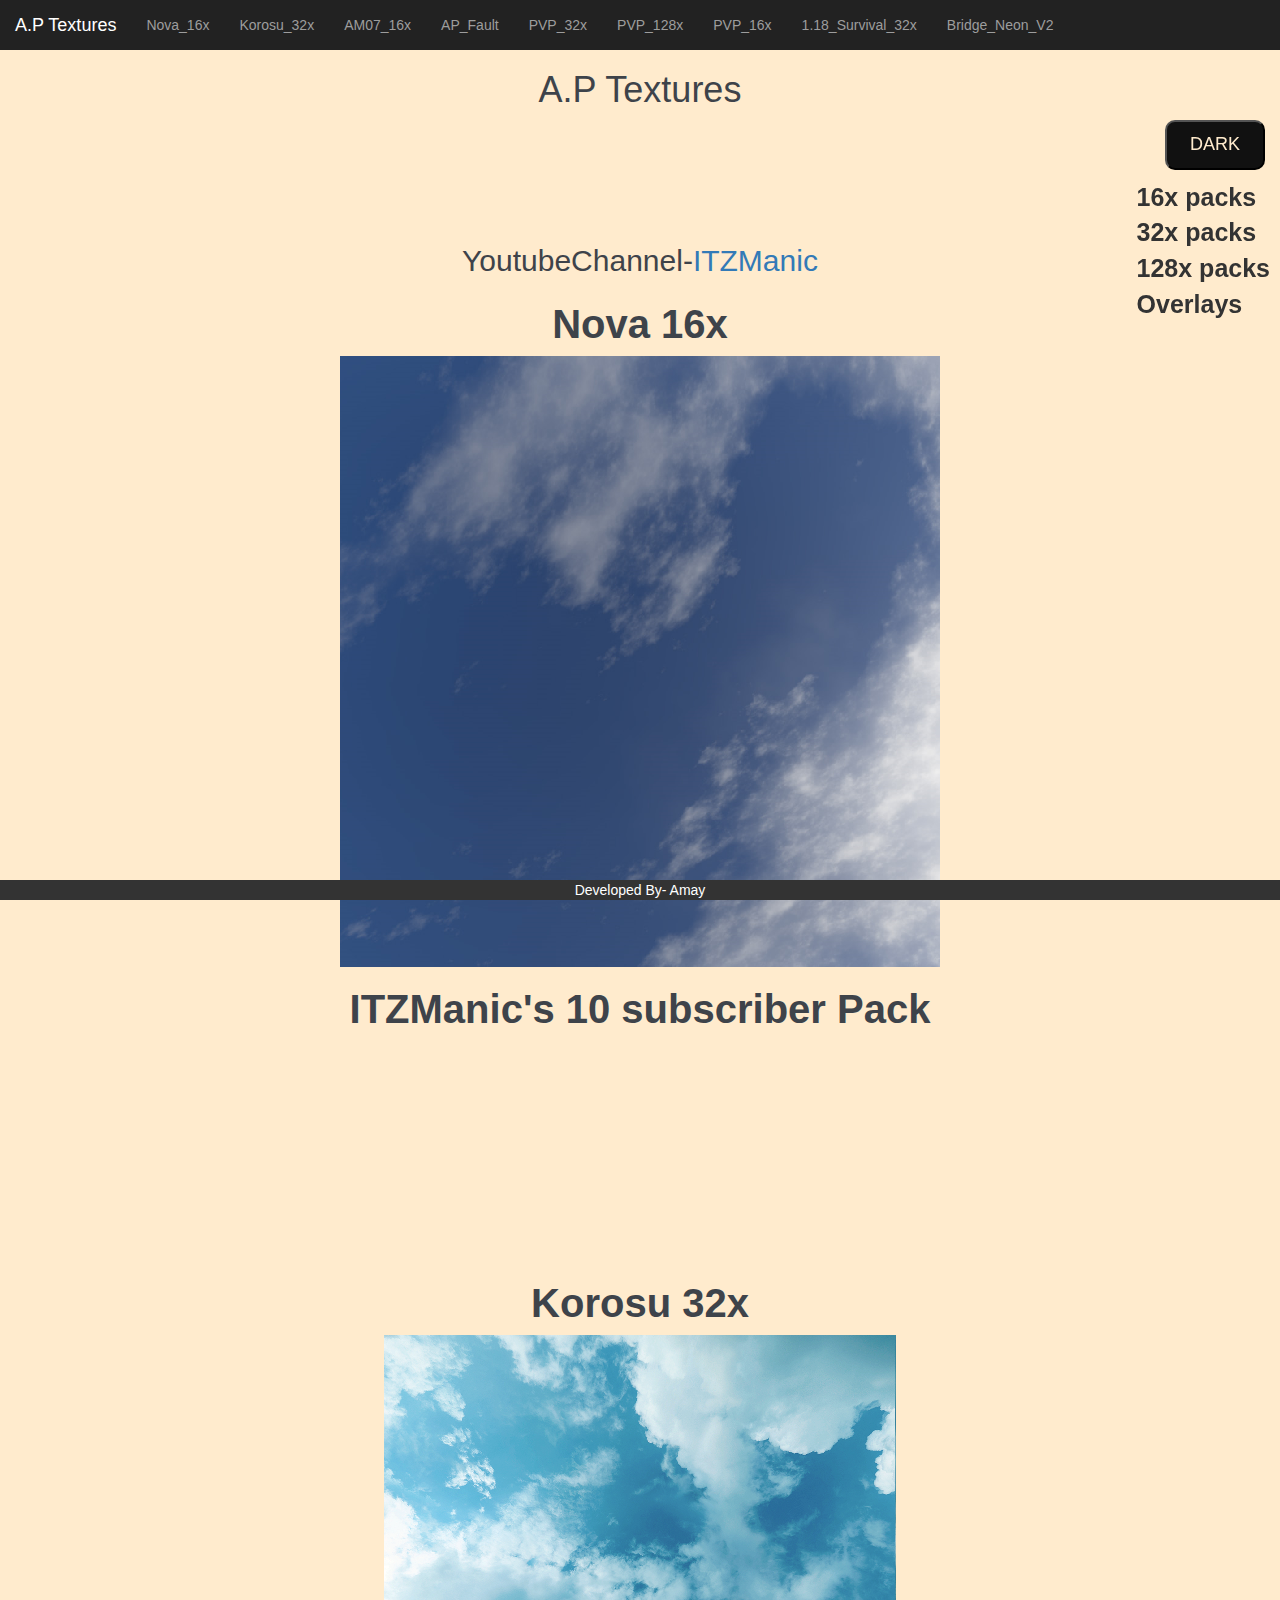
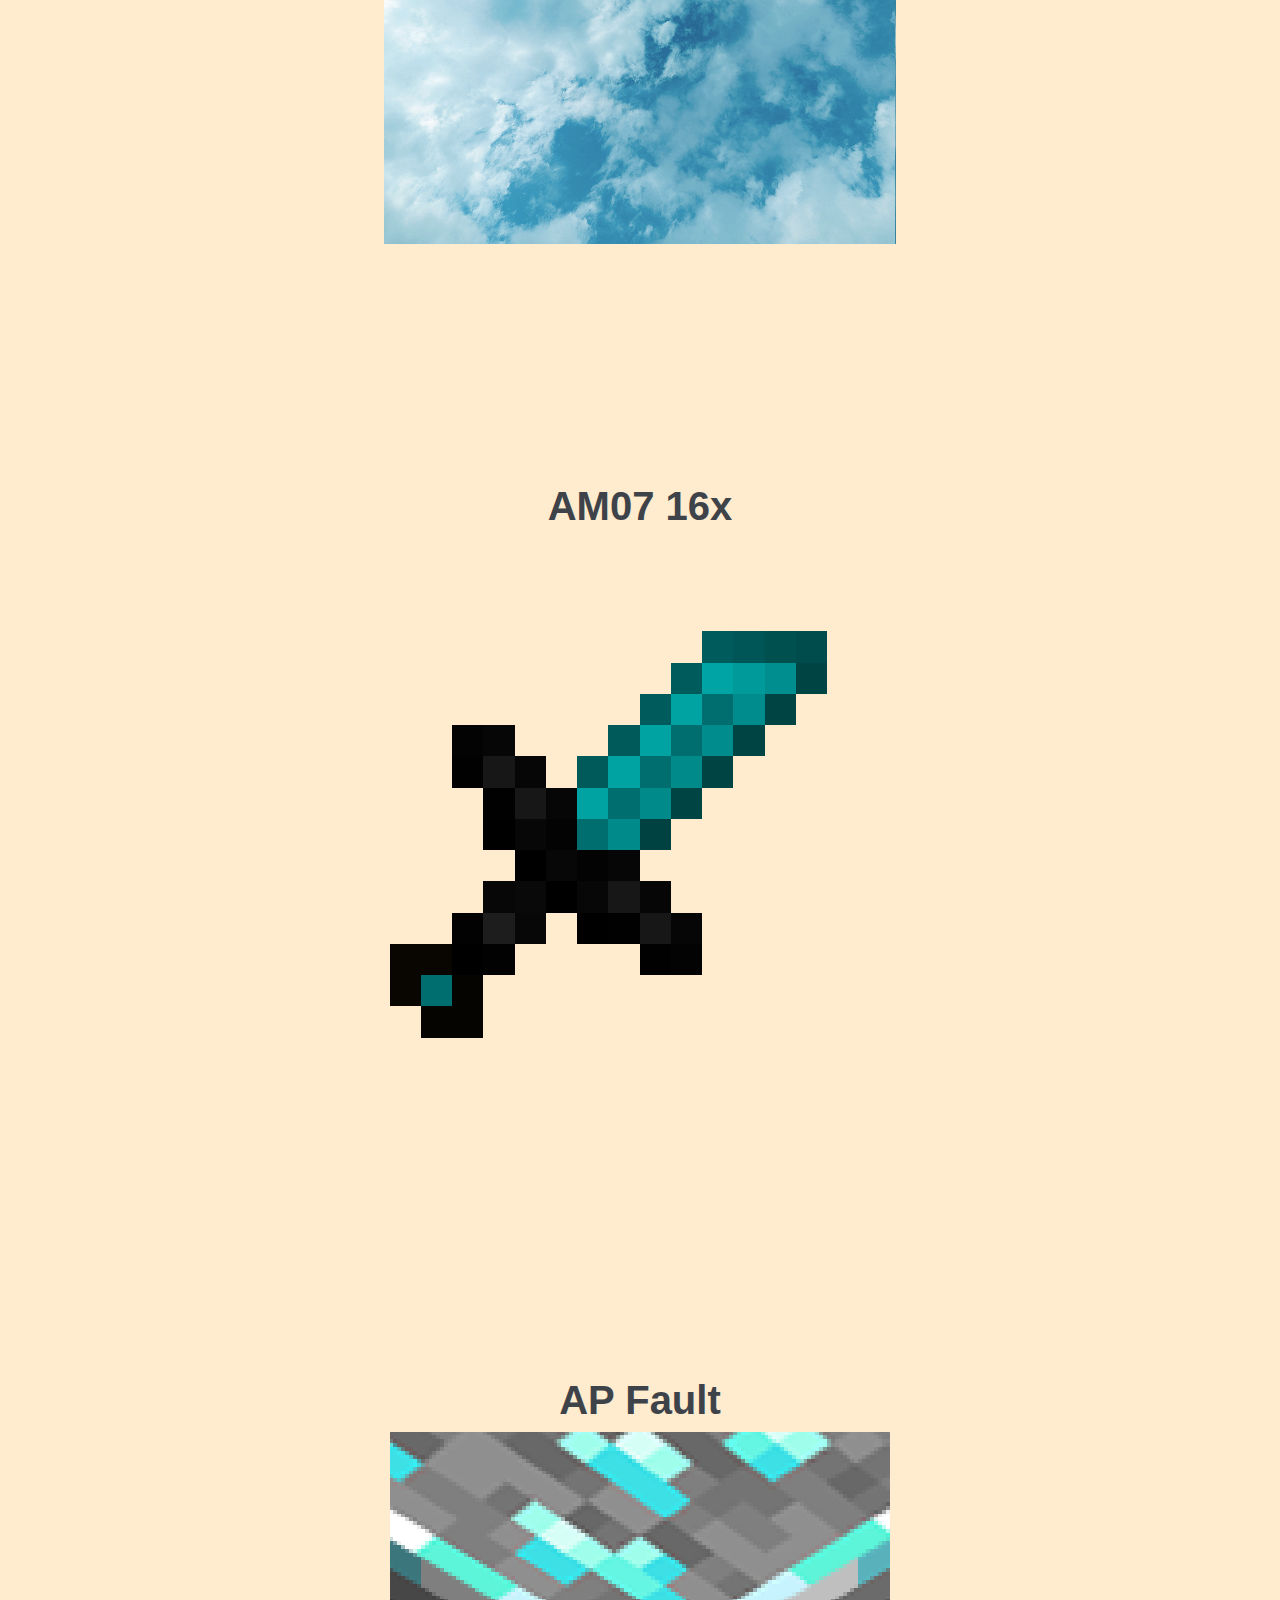
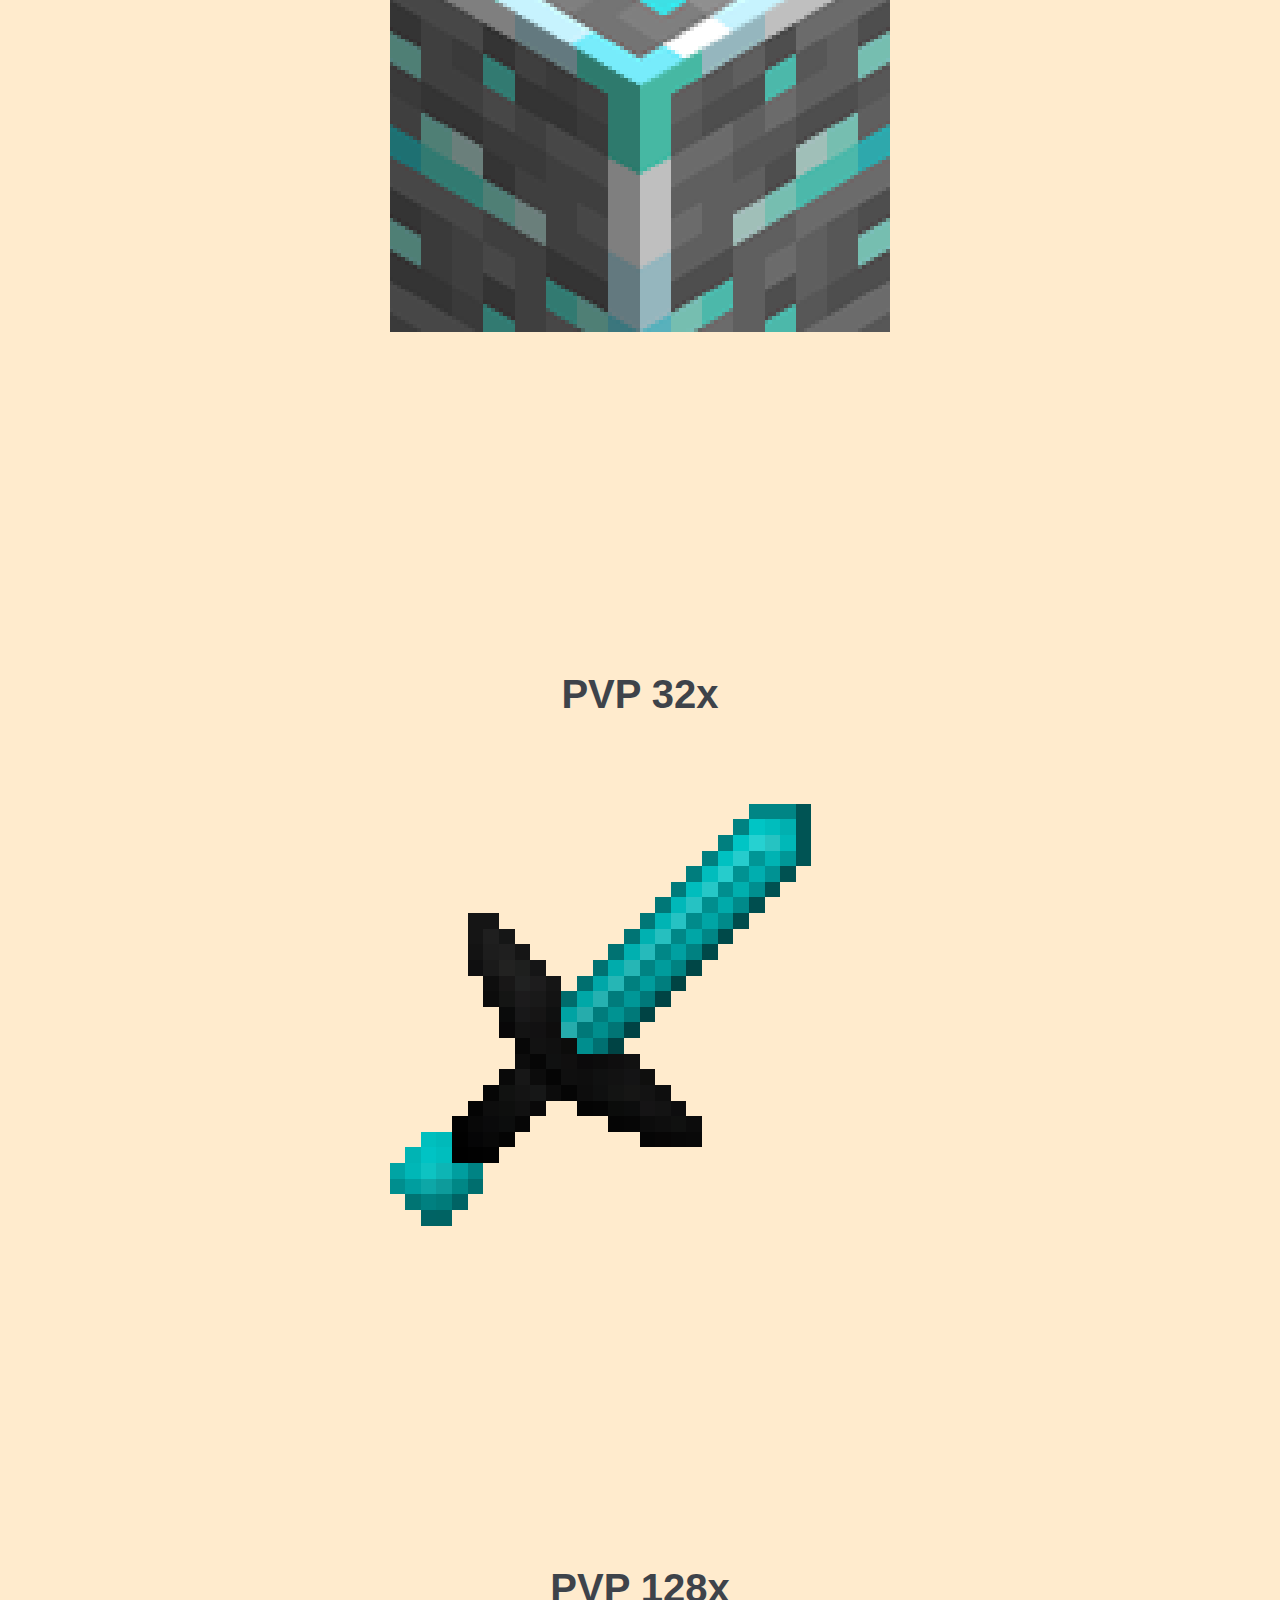
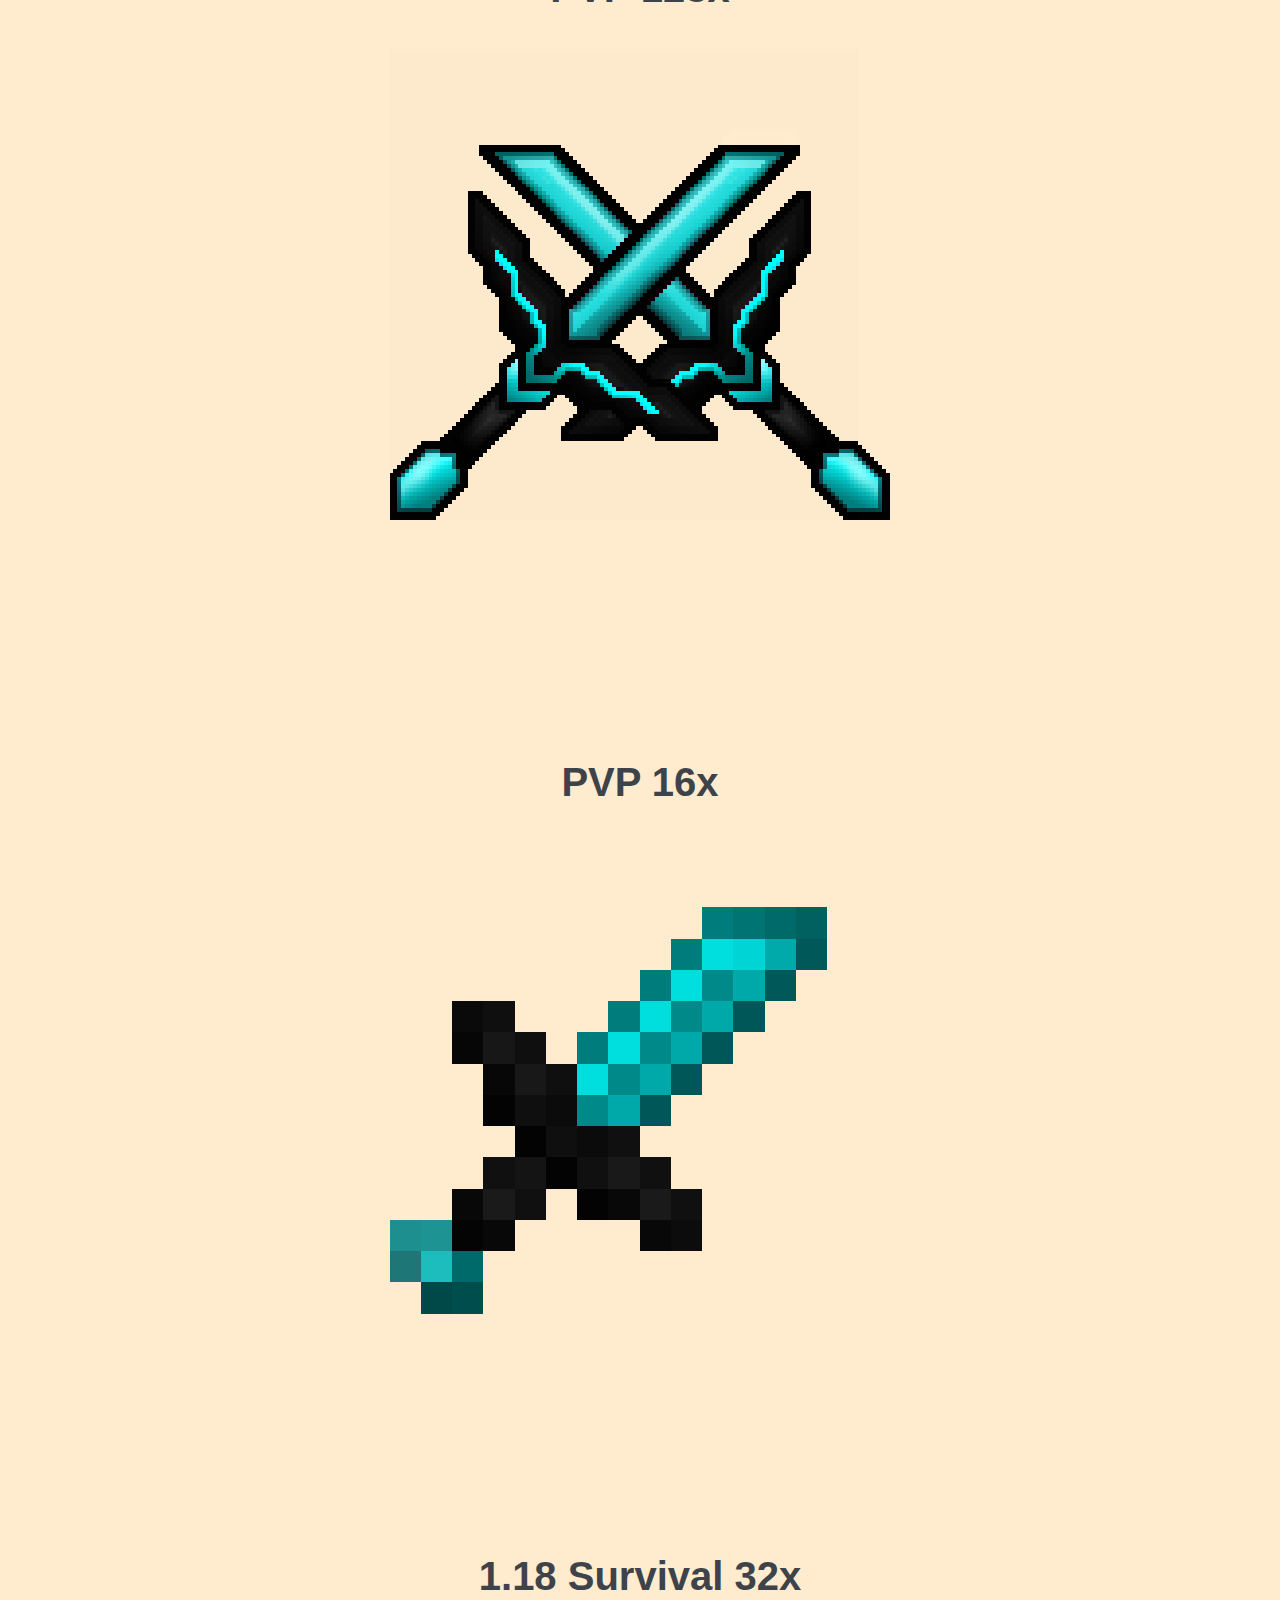
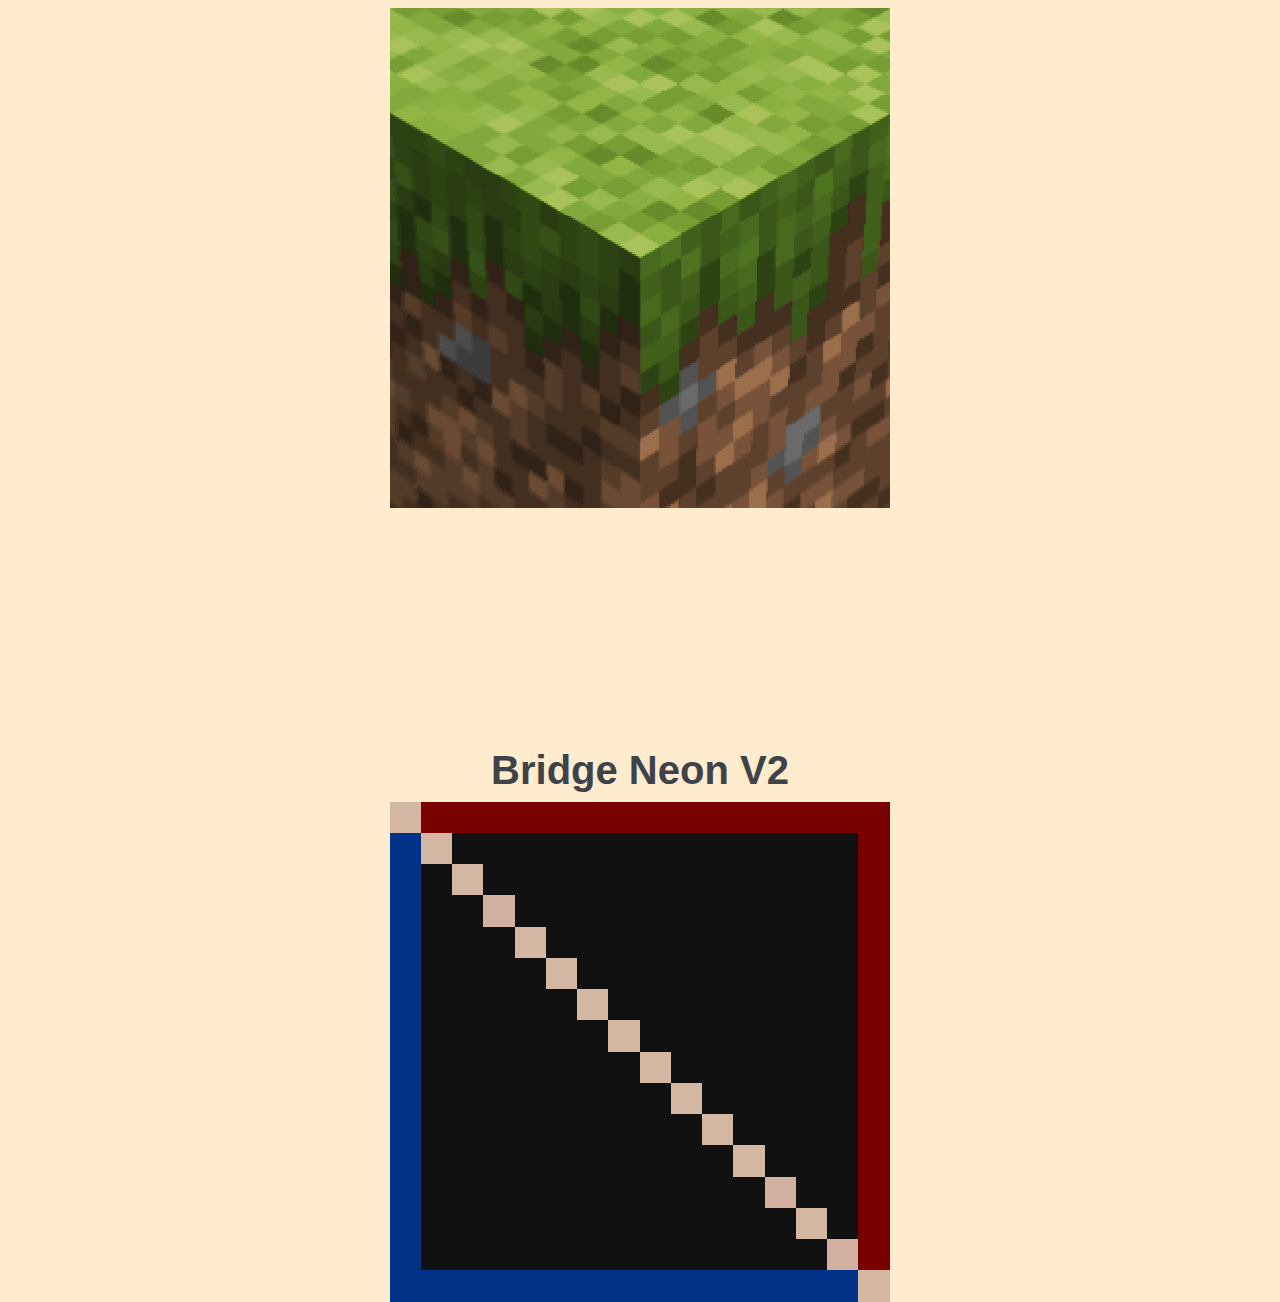
<file: index.html>
<html>
    <head>
        <title>Texture Packs</title>
        <meta name="viewport" content="width=device-width, initial-scale=1">

    <link rel="stylesheet" href="https://maxcdn.bootstrapcdn.com/bootstrap/3.4.0/css/bootstrap.min.css">

    <script src="https://ajax.googleapis.com/ajax/libs/jquery/3.4.1/jquery.min.js"></script>

    <script src="https://maxcdn.bootstrapcdn.com/bootstrap/3.4.0/js/bootstrap.min.js"></script>

    <link rel="stylesheet" href="https://cdnjs.cloudflare.com/ajax/libs/font-awesome/4.7.0/css/font-awesome.min.css">

    <link rel="stylesheet" href="style.css">
    


        <body id="themes">
            <nav class="navbar-inverse" style="position:sticky;top:0;z-index:99999">

                <div class="navbar-header">
                    <button type="button" class="navbar-toggle" data-toggle="collapse" data-target="#myNavbar">
                        <span class="icon-bar"></span>
                        <span class="icon-bar"></span>
                        <span class="icon-bar"></span>
                    </button>
                    <a class="navbar-brand " href="#">A.P Textures</a>
                    
                </div>
        
                <div class="collapse navbar-collapse" id="myNavbar">
                    <ul class="nav navbar-nav">
                        <li><a href="#Nova">Nova_16x</a></li>
                        <li><a href="#Korosu">Korosu_32x</a></li>
                        <li><a href="#AM07">AM07_16x</a></li>
                        <li><a href="#APFault">AP_Fault</a></li>
                        <li><a href="#PVP32x">PVP_32x</a></li>
                        <li><a href="#PVP128x">PVP_128x</a></li>
                        <li><a href="#PVP16x">PVP_16x</a></li>
                        <li><a href="#1.18">1.18_Survival_32x</a></li>
                        <li><a href="#Bridge">Bridge_Neon_V2</a></li>
                    </ul>
                </div>
        
            </nav>

            <h1 id="change">A.P Textures</h1>
            

<section id="Settings">
    <div><button id="theme-btn" onclick="themeChange()">DARK</button></div>
<br><br><br>
    <div>
        <a class="SiteNavigate" href="16X_packs.html" >16x packs</a></div>
        <div><a class="SiteNavigate" href="32X_packs.html" >32x packs</a></div>
       <div> <a class="SiteNavigate" href="128X_packs.html" >128x packs</a></div>
        <div><a class="SiteNavigate" href="Overlays.html" >Overlays</a></div>
    </section>
    





            <br><br><br><br><br><br>
            <center>
<span id="channel" id="change">YoutubeChannel-</span><span><a href="https://www.youtube.com/channel/UCY9bvxEU2GIWf0ct5M2MGZQ" target="_blank">ITZManic</a></span>
</center>
            <section id="Nova">
                <center><div><h3 id="change">Nova 16x</h3>
                
                <a href="Nova_16x.zip" ><img src="Novapng.png"></a></div>
                
               
                    
                </div>
                </center>
                </section>
                <center>
                <h3 id="change">ITZManic's 10 subscriber Pack</h3></center>
                <br><br><br><br><br><br><br><br><br><br><br>

<section id="Korosu">
<center><div><h3 id="change">Korosu 32x</h3>

<a href="Korosu_32x.zip" ><img src="Korosu_32x.png"></a></div>


    
</div>
</center>
</section>
<br><br><br><br><br><br><br><br><br><br><br>
<section id="AM07">
    <center><div><h3 id="change">AM07 16x</h3>
    
    <a href="AM07_16x.zip" ><img src="AM07_16x.png"></a></div>
    
    </center>
    </section>
    <br><br><br><br><br><br><br><br><br><br><br><br><br><br><br><br>

    <section id="APFault">
        <center><div><h3 id="change">AP Fault</h3>
        
        <a href="AP_Fault.zip" ><img src="AP_Fault.png"></a></div>
        
        </center>
        </section>

        <br><br><br><br><br><br><br><br><br><br><br><br><br><br><br><br>

        <section id="PVP32x">
            <center><div><h3 id="change">PVP 32x</h3>
            
            <a href="PVP_32x.zip" ><img src="PVP_32x.png"></a></div>
            
            </center>
            </section>
            <br><br><br><br><br><br><br><br><br><br><br><br><br><br><br><br>

        <section id="PVP128x">
            <center><div><h3 id="change">PVP 128x</h3>
            
            <a href="PVP_128x.zip" ><img src="PVP_128x.png"></a></div>
            
            </center>
            </section>
            <br><br><br><br><br><br><br><br><br><br><br>

            <section id="PVP16x">
                <center><div><h3 id="change"id="change">PVP 16x</h3>
                
                <a href="PVP_16x.zip" ><img src="PVP_16x.png"></a></div>
                
                </center>
                </section>
                <br><br><br><br><br><br><br><br><br><br><br>

                <section id="1.18">
                    <center><div><h3 id="change">1.18 Survival 32x</h3>
                    
                    <a href="1.18_Survival_32x.zip" ><img src="1.18_survival.png"></a></div>
                    
                    </center>
                    </section>
                    <br><br><br><br><br><br><br><br><br><br><br>

                                       <section id="Bridge">
                                        <center><div><h3 id="change">Bridge Neon V2</h3>
                                        
                                        <a href="Bridge_Neon_v2.zip" ><img src="Bridge.png"></a></div>
                                        </center>
                                        </section>
                                        
                                    
                                   
                                <script src="main.js"></script>
                                
                                <div class="copyright-footer">Developed By- Amay</div>
        </body>
    </head>
</html>
</file>
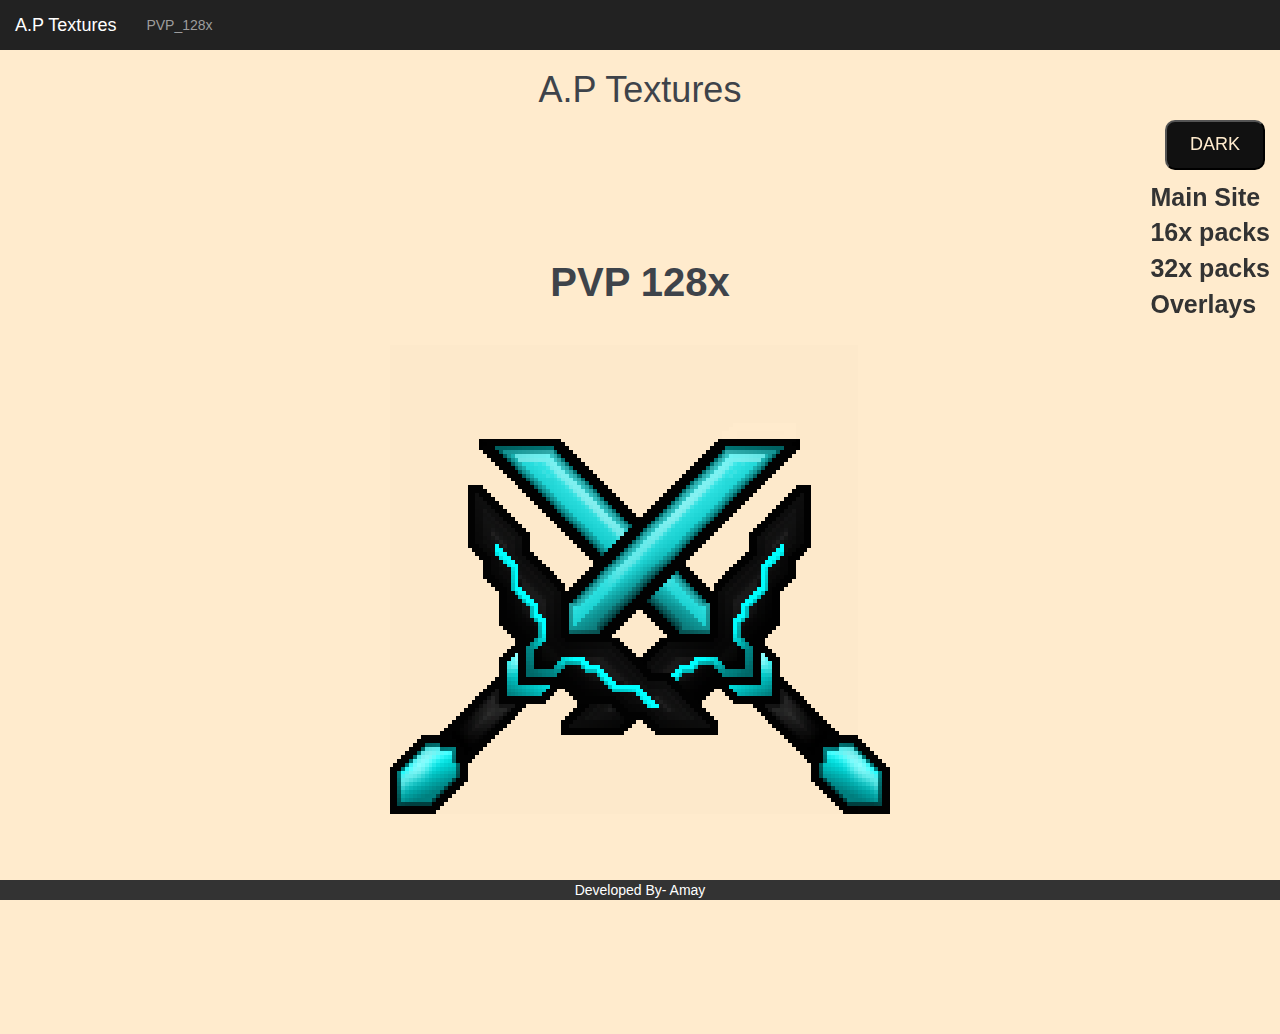
<file: 128X_packs.html>
<html>
    <head>
        <title>Texture Packs</title>
        <meta name="viewport" content="width=device-width, initial-scale=1">

    <link rel="stylesheet" href="https://maxcdn.bootstrapcdn.com/bootstrap/3.4.0/css/bootstrap.min.css">

    <script src="https://ajax.googleapis.com/ajax/libs/jquery/3.4.1/jquery.min.js"></script>

    <script src="https://maxcdn.bootstrapcdn.com/bootstrap/3.4.0/js/bootstrap.min.js"></script>

    <link rel="stylesheet" href="https://cdnjs.cloudflare.com/ajax/libs/font-awesome/4.7.0/css/font-awesome.min.css">

    <link rel="stylesheet" href="style.css">
    


        <body id="themes">
            <nav class="navbar-inverse" style="position:sticky;top:0;z-index:99999">

                <div class="navbar-header">
                    <button type="button" class="navbar-toggle" data-toggle="collapse" data-target="#myNavbar">
                        <span class="icon-bar"></span>
                        <span class="icon-bar"></span>
                        <span class="icon-bar"></span>
                    </button>
                    <a class="navbar-brand " href="#">A.P Textures</a>
                    
                </div>
        
                <div class="collapse navbar-collapse" id="myNavbar">
                    <ul class="nav navbar-nav">
                        
                        <li><a href="#PVP128x">PVP_128x</a></li>
                       
                    </ul>
                </div>
        
            </nav>

            <h1 id="change">A.P Textures</h1>
            

<section id="Settings">
    <div><button id="theme-btn" onclick="themeChange()">DARK</button></div>
<br><br><br>
    <div>
        <a class="SiteNavigate" href="index.html">Main Site</a></div>
        <div><a class="SiteNavigate" href="16X_packs.html" >16x packs</a>
            </div>
       <div> <a class="SiteNavigate" href="32X_packs.html" >32x packs</a></div>
        <div><a class="SiteNavigate" href="Overlays.html" >Overlays</a></div>
    </section>
    





            <br><br><br><br><br><br>
           

        <section id="PVP128x">
            <center><div><h3 id="change">PVP 128x</h3>
            
            <a href="PVP_128x.zip" ><img src="PVP_128x.png"></a></div>
            
            </center>
            </section>
            <br><br><br><br><br><br><br><br><br><br><br>

            
                                   
                                <script src="main.js"></script>
                                
                                <div class="copyright-footer">Developed By- Amay</div>
        </body>
    </head>
</html>
</file>
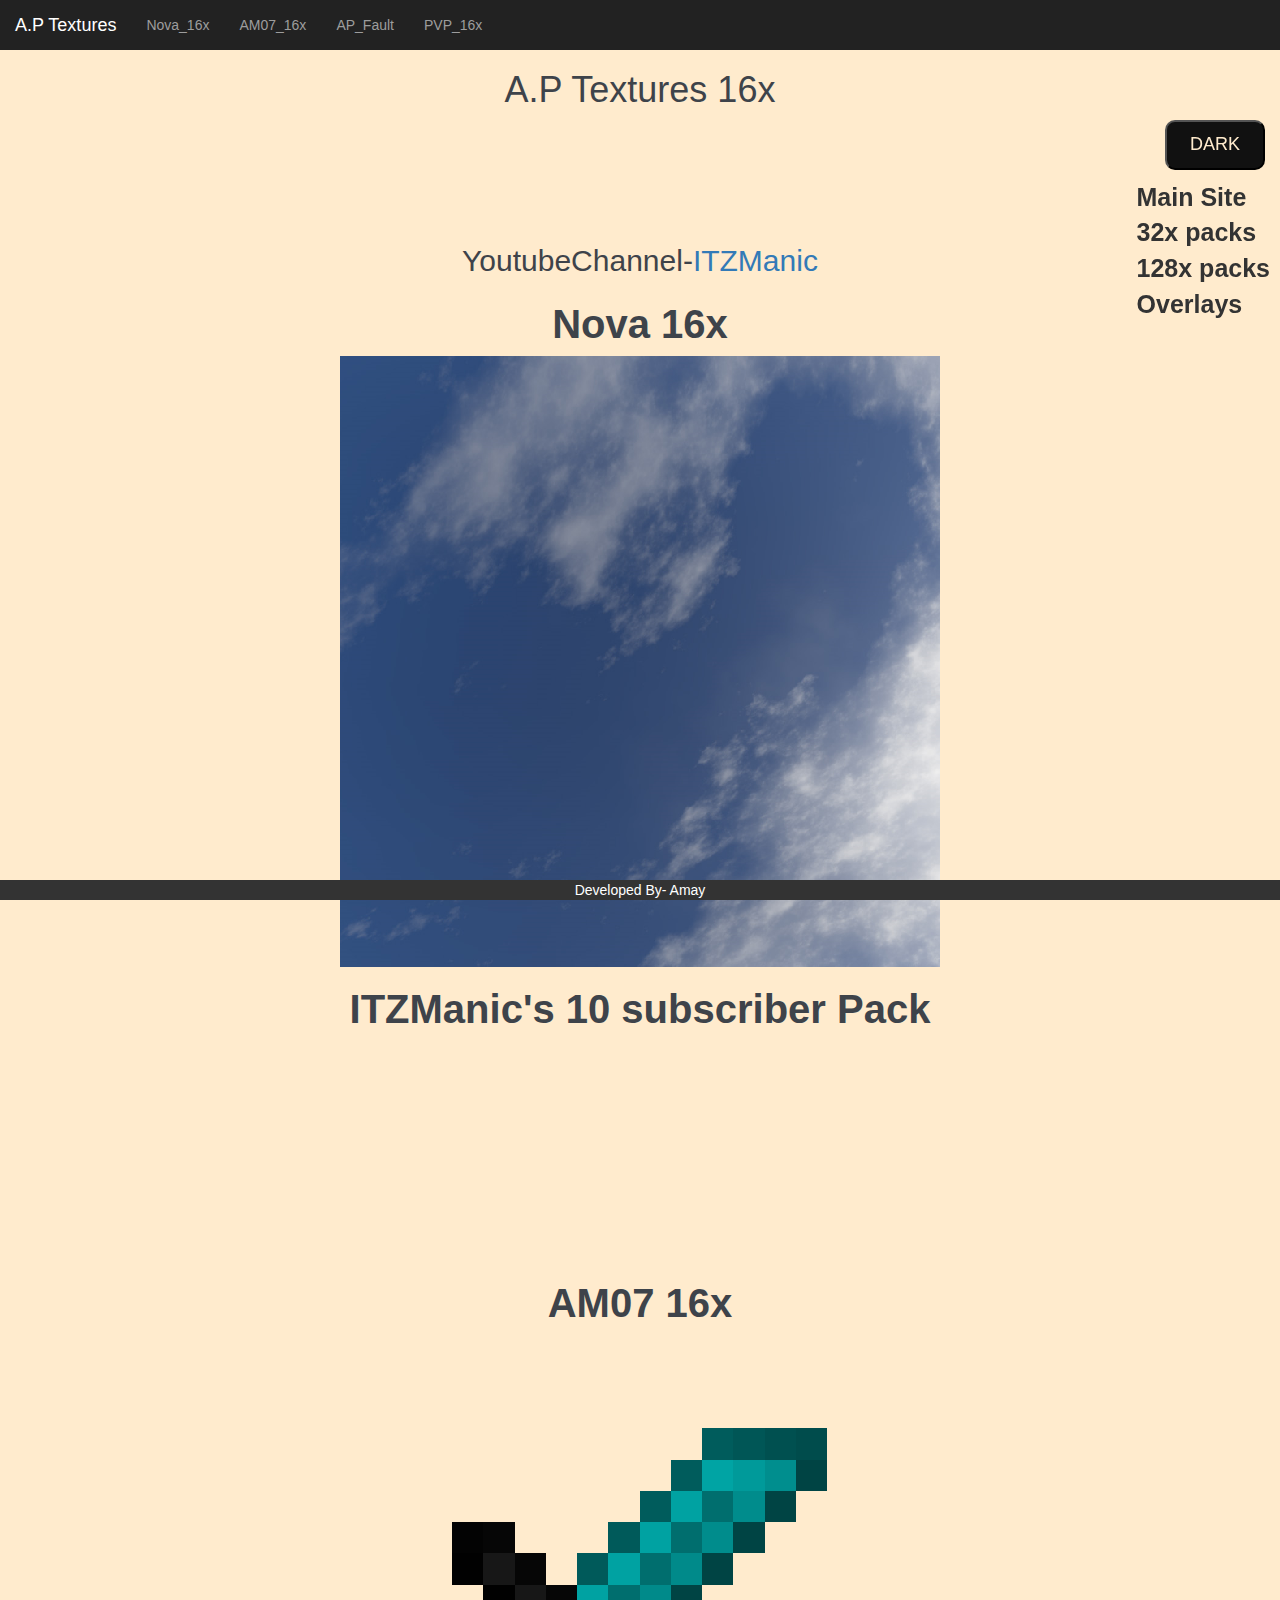
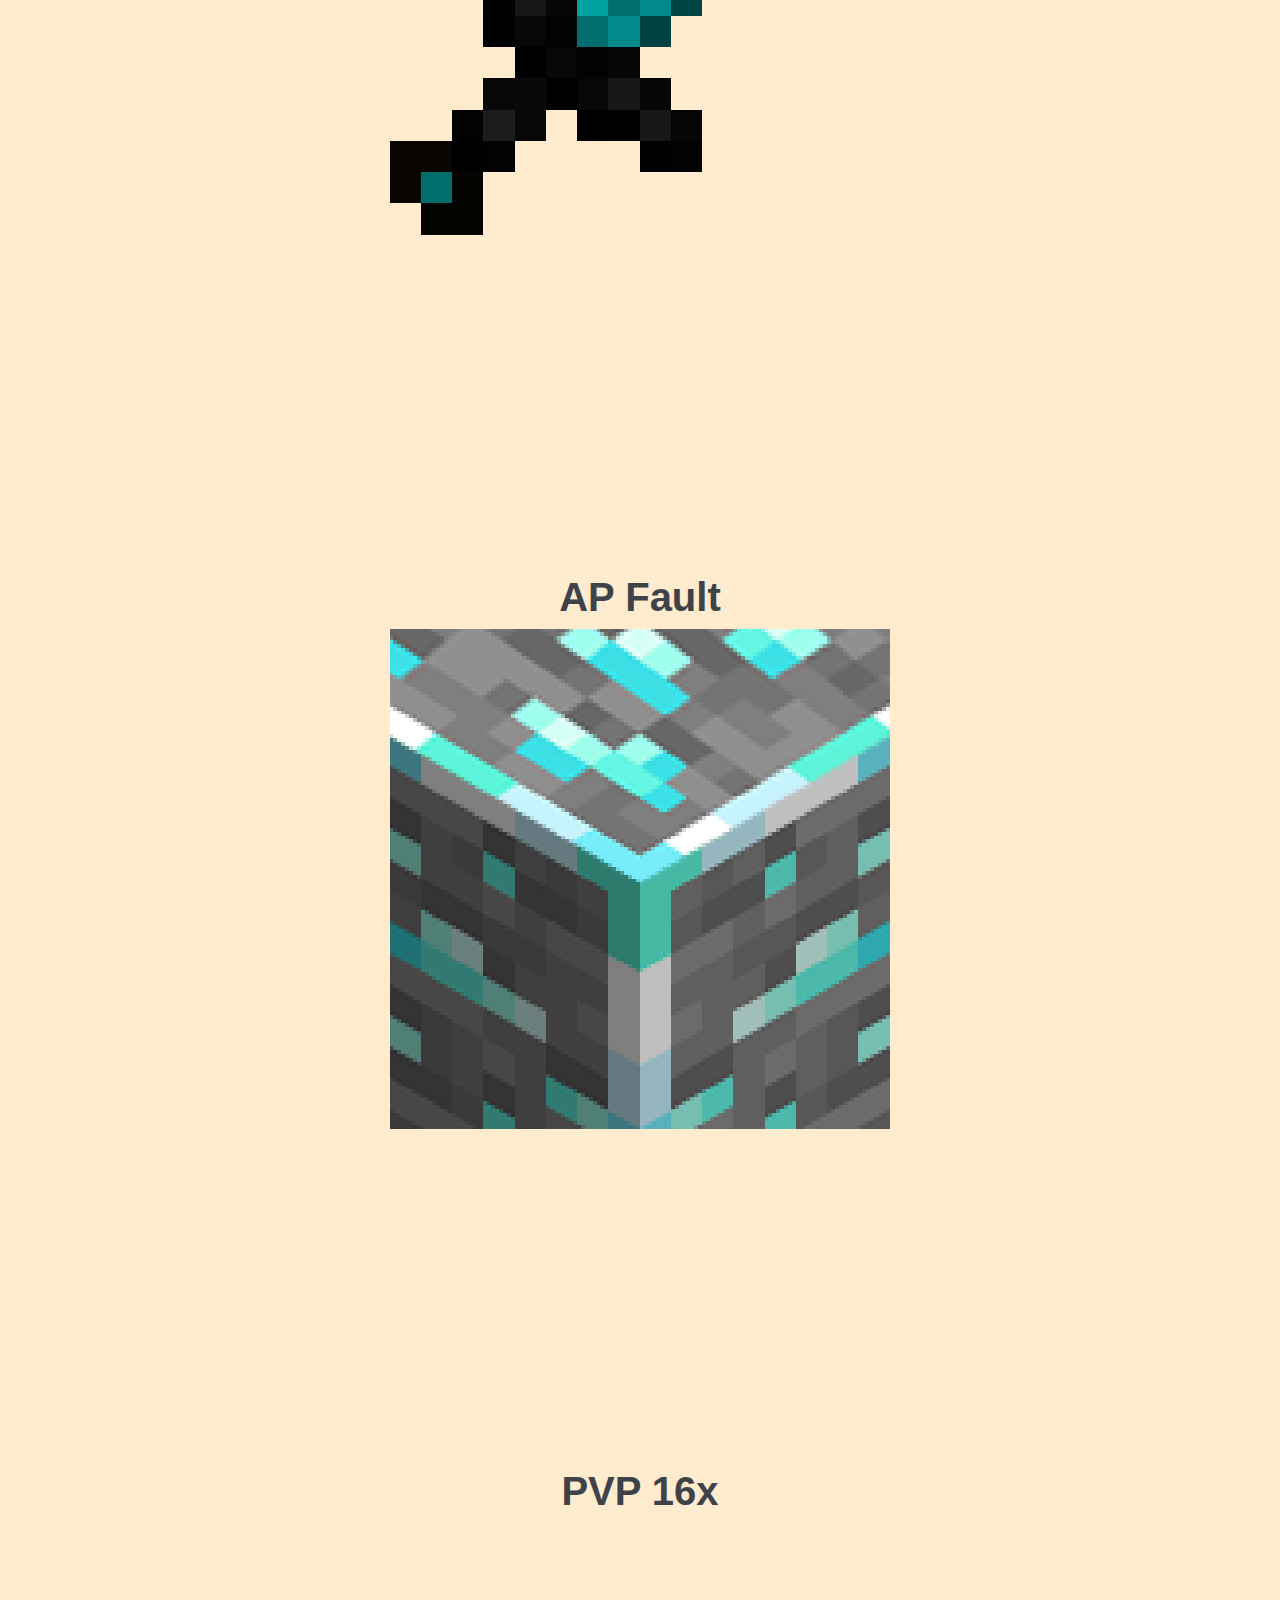
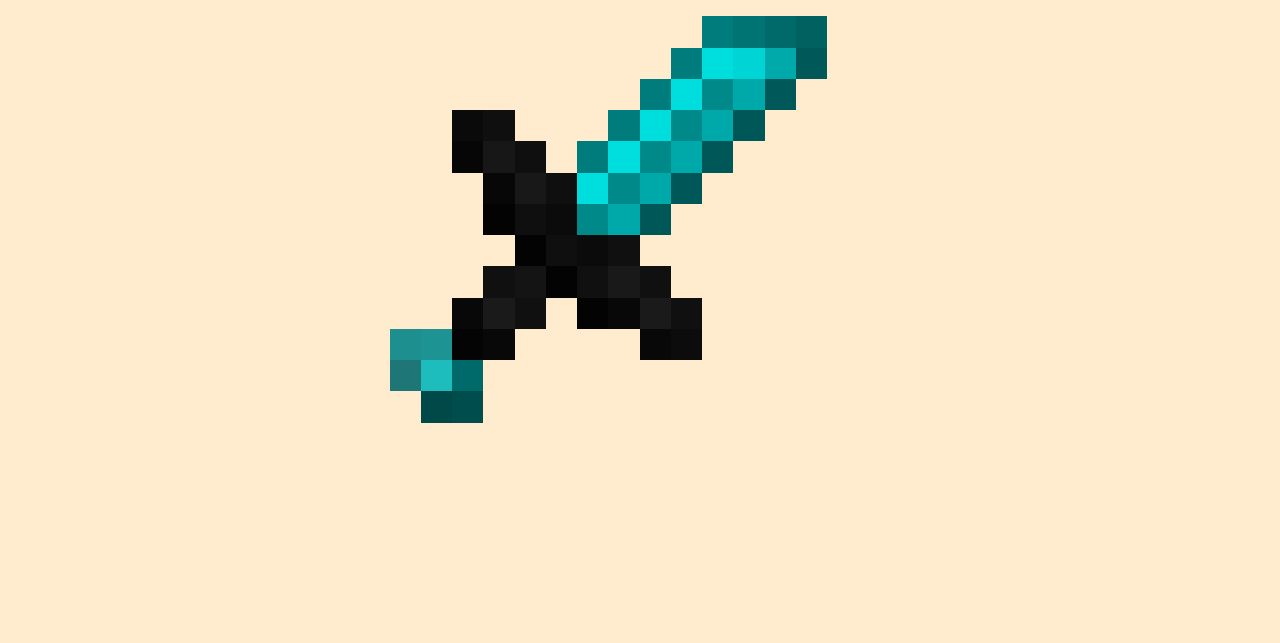
<file: 16X_packs.html>
<html>
    <head>
        <title>Texture Packs</title>
        <meta name="viewport" content="width=device-width, initial-scale=1">

    <link rel="stylesheet" href="https://maxcdn.bootstrapcdn.com/bootstrap/3.4.0/css/bootstrap.min.css">

    <script src="https://ajax.googleapis.com/ajax/libs/jquery/3.4.1/jquery.min.js"></script>

    <script src="https://maxcdn.bootstrapcdn.com/bootstrap/3.4.0/js/bootstrap.min.js"></script>

    <link rel="stylesheet" href="https://cdnjs.cloudflare.com/ajax/libs/font-awesome/4.7.0/css/font-awesome.min.css">

    <link rel="stylesheet" href="style.css">
    


        <body id="themes">
            <nav class="navbar-inverse" style="position:sticky;top:0;z-index:99999">

                <div class="navbar-header">
                    <button type="button" class="navbar-toggle" data-toggle="collapse" data-target="#myNavbar">
                        <span class="icon-bar"></span>
                        <span class="icon-bar"></span>
                        <span class="icon-bar"></span>
                    </button>
                    <a class="navbar-brand " href="#">A.P Textures</a>
                    
                </div>
        
                <div class="collapse navbar-collapse" id="myNavbar">
                    <ul class="nav navbar-nav">
                        <li><a href="#Nova">Nova_16x</a></li>
                        
                        <li><a href="#AM07">AM07_16x</a></li>
                        <li><a href="#APFault">AP_Fault</a></li>
                        
                        
                        <li><a href="#PVP16x">PVP_16x</a></li>
                       
                    </ul>
                </div>
        
            </nav>

            <h1 id="change">A.P Textures 16x</h1>
            

<section id="Settings">
    <div><button id="theme-btn" onclick="themeChange()">DARK</button></div>
<br><br><br>
    <div>
        <a class="SiteNavigate" href="index.html">Main Site</a>
    </div>
    <div><a class="SiteNavigate" href="32X_packs.html" >32x packs</a></div>
       <div> <a class="SiteNavigate" href="128X_packs.html" >128x packs</a></div>
        <div><a class="SiteNavigate" href="Overlays.html" >Overlays</a></div>
</section>




            <br><br><br><br><br><br><center>
<span id="channel" id="change">YoutubeChannel-</span><span><a href="https://www.youtube.com/channel/UCY9bvxEU2GIWf0ct5M2MGZQ" target="_blank">ITZManic</a></span>
</center>
            <section id="Nova">
                <center><div><h3 id="change">Nova 16x</h3>
                
                <a href="Nova_16x.zip" ><img src="Novapng.png"></a></div>
                
               
                    
                </div>
                </center>
                </section>
                <center>
                <h3 id="change">ITZManic's 10 subscriber Pack</h3></center>
                <br><br><br><br><br><br><br><br><br><br><br>


<section id="AM07">
    <center><div><h3 id="change">AM07 16x</h3>
    
    <a href="AM07_16x.zip" ><img src="AM07_16x.png"></a></div>
    
    </center>
    </section>
    <br><br><br><br><br><br><br><br><br><br><br><br><br><br><br><br>

    <section id="APFault">
        <center><div><h3 id="change">AP Fault</h3>
        
        <a href="AP_Fault.zip" ><img src="AP_Fault.png"></a></div>
        
        </center>
        </section>

        <br><br><br><br><br><br><br><br><br><br><br><br><br><br><br><br>

        

       

            <section id="PVP16x">
                <center><div><h3 id="change"id="change">PVP 16x</h3>
                
                <a href="PVP_16x.zip" ><img src="PVP_16x.png"></a></div>
                
                </center>
                </section>
                <br><br><br><br><br><br><br><br><br><br><br>

               
                                   
                                <script src="main.js"></script>
                                
                                <div class="copyright-footer">Developed By- Amay</div>
        </body>
    </head>
</html>
</file>
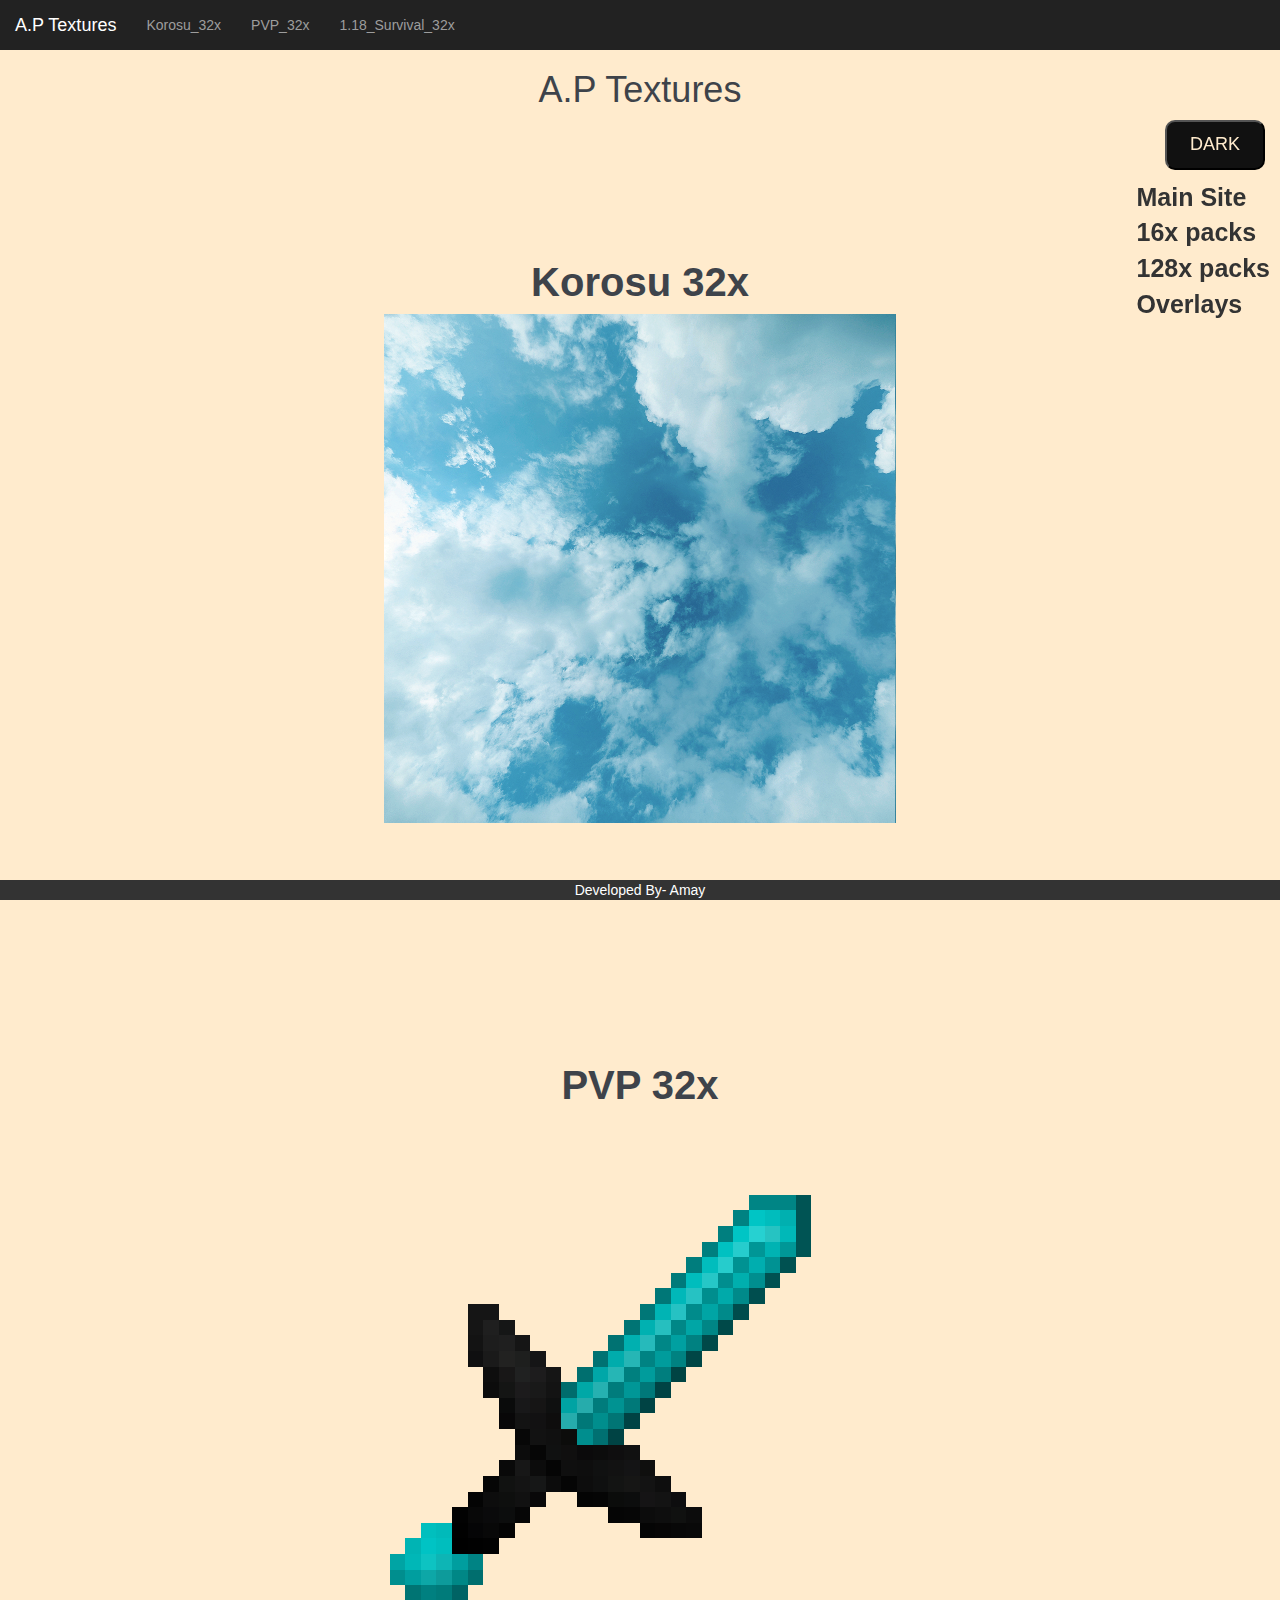
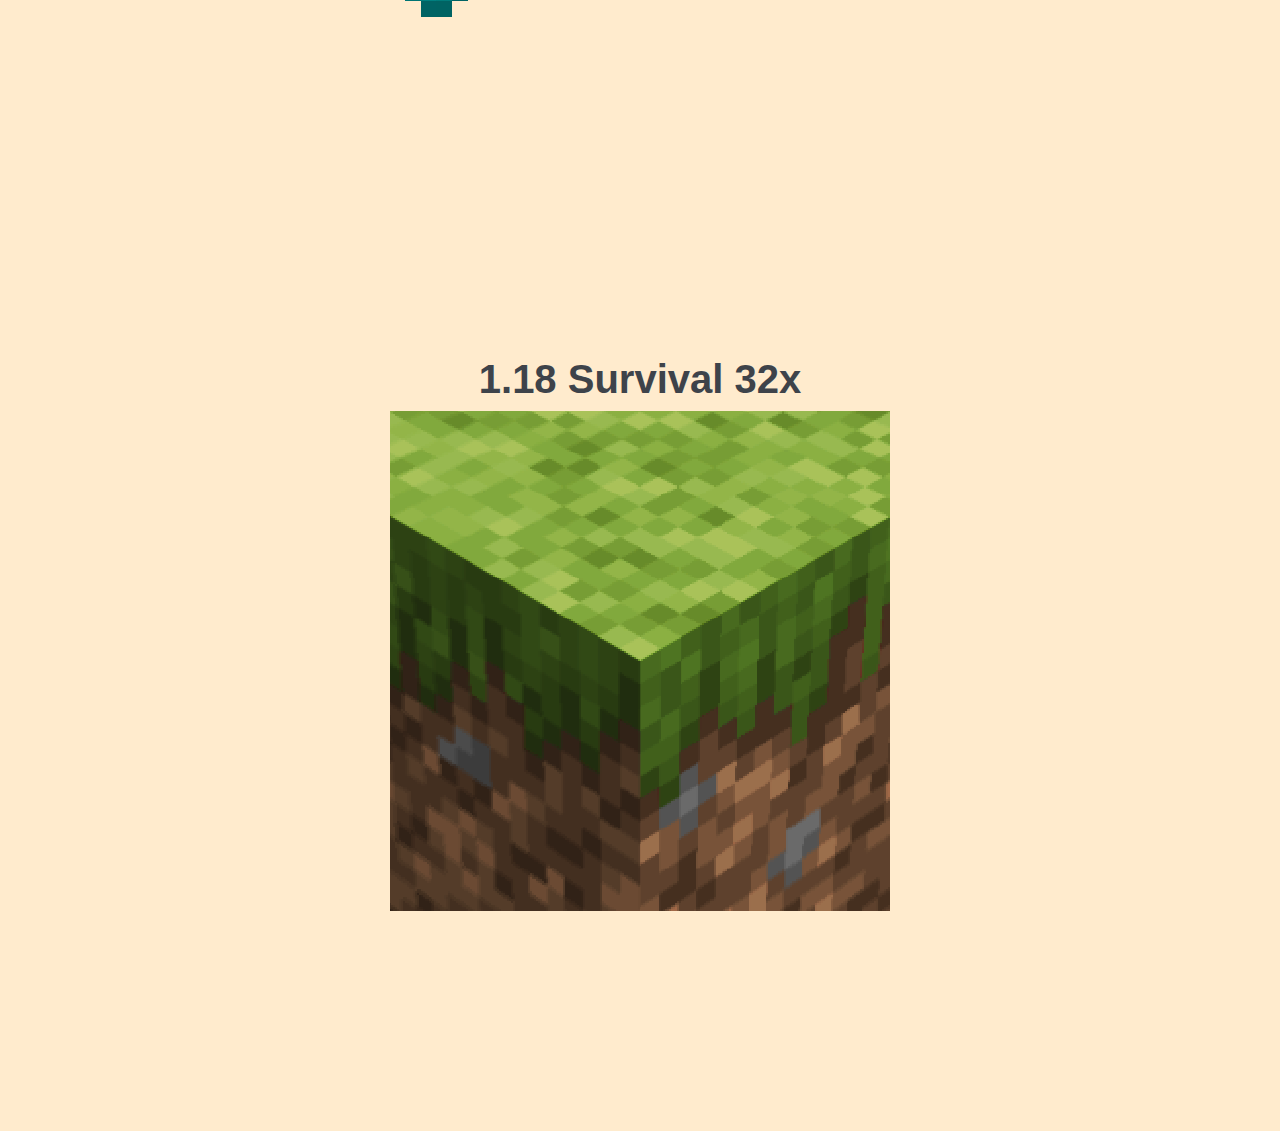
<file: 32X_packs.html>
<html>
    <head>
        <title>Texture Packs</title>
        <meta name="viewport" content="width=device-width, initial-scale=1">

    <link rel="stylesheet" href="https://maxcdn.bootstrapcdn.com/bootstrap/3.4.0/css/bootstrap.min.css">

    <script src="https://ajax.googleapis.com/ajax/libs/jquery/3.4.1/jquery.min.js"></script>

    <script src="https://maxcdn.bootstrapcdn.com/bootstrap/3.4.0/js/bootstrap.min.js"></script>

    <link rel="stylesheet" href="https://cdnjs.cloudflare.com/ajax/libs/font-awesome/4.7.0/css/font-awesome.min.css">

    <link rel="stylesheet" href="style.css">
    


        <body id="themes">
            <nav class="navbar-inverse" style="position:sticky;top:0;z-index:99999">

                <div class="navbar-header">
                    <button type="button" class="navbar-toggle" data-toggle="collapse" data-target="#myNavbar">
                        <span class="icon-bar"></span>
                        <span class="icon-bar"></span>
                        <span class="icon-bar"></span>
                    </button>
                    <a class="navbar-brand " href="#">A.P Textures</a>
                    
                </div>
        
                <div class="collapse navbar-collapse" id="myNavbar">
                    <ul class="nav navbar-nav">
                       
                        <li><a href="#Korosu">Korosu_32x</a></li>
                        
                        <li><a href="#PVP32x">PVP_32x</a></li>
                     
                        <li><a href="#1.18">1.18_Survival_32x</a></li>
                        
                    </ul>
                </div>
        
            </nav>

            <h1 id="change">A.P Textures</h1>
            

<section id="Settings">
    <div><button id="theme-btn" onclick="themeChange()">DARK</button></div>
<br><br><br>
    <div>
        <a class="SiteNavigate" href="index.html">Main Site</a></div>
        <div><a class="SiteNavigate" href="16X_packs.html" >16x packs</a></div>
       <div> <a class="SiteNavigate" href="128X_packs.html" >128x packs</a></div>
        <div><a class="SiteNavigate" href="Overlays.html" >Overlays</a></div>
        
    
</section>




            <br><br><br><br><br><br><center>


<section id="Korosu">
<center><div><h3 id="change">Korosu 32x</h3>

<a href="Korosu_32x.zip" ><img src="Korosu_32x.png"></a></div>


    
</div>
</center>
</section>
<br><br><br><br><br><br><br><br><br><br><br>

    
   

    

        <section id="PVP32x">
            <center><div><h3 id="change">PVP 32x</h3>
            
            <a href="PVP_32x.zip" ><img src="PVP_32x.png"></a></div>
            
            </center>
            </section>
            <br><br><br><br><br><br><br><br><br><br><br><br><br><br><br><br>

        

            

                <section id="1.18">
                    <center><div><h3 id="change">1.18 Survival 32x</h3>
                    
                    <a href="1.18_Survival_32x.zip" ><img src="1.18_survival.png"></a></div>
                    
                    </center>
                    </section>
                    <br><br><br><br><br><br><br><br><br><br><br>

                                       
                                   
                                <script src="main.js"></script>
                                
                                <div class="copyright-footer">Developed By- Amay</div>
        </body>
    </head>
</html>
</file>
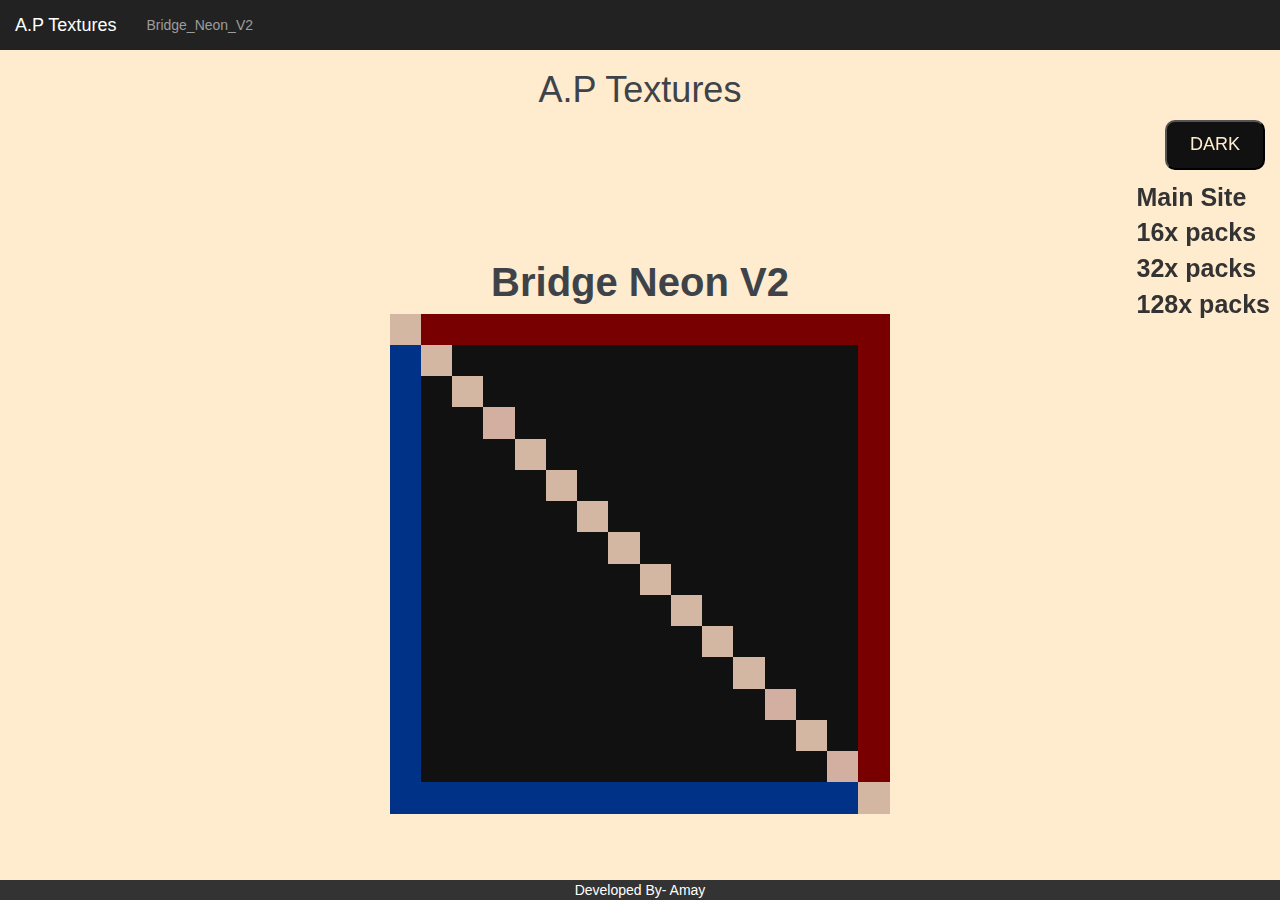
<file: Overlays.html>
<html>
    <head>
        <title>Texture Packs</title>
        <meta name="viewport" content="width=device-width, initial-scale=1">

    <link rel="stylesheet" href="https://maxcdn.bootstrapcdn.com/bootstrap/3.4.0/css/bootstrap.min.css">

    <script src="https://ajax.googleapis.com/ajax/libs/jquery/3.4.1/jquery.min.js"></script>

    <script src="https://maxcdn.bootstrapcdn.com/bootstrap/3.4.0/js/bootstrap.min.js"></script>

    <link rel="stylesheet" href="https://cdnjs.cloudflare.com/ajax/libs/font-awesome/4.7.0/css/font-awesome.min.css">

    <link rel="stylesheet" href="style.css">
    


        <body id="themes">
            <nav class="navbar-inverse" style="position:sticky;top:0;z-index:99999">

                <div class="navbar-header">
                    <button type="button" class="navbar-toggle" data-toggle="collapse" data-target="#myNavbar">
                        <span class="icon-bar"></span>
                        <span class="icon-bar"></span>
                        <span class="icon-bar"></span>
                    </button>
                    <a class="navbar-brand " href="#">A.P Textures</a>
                    
                </div>
        
                <div class="collapse navbar-collapse" id="myNavbar">
                    <ul class="nav navbar-nav">
                       
                        <li><a href="#Bridge">Bridge_Neon_V2</a></li>
                    </ul>
                </div>
        
            </nav>

            <h1 id="change">A.P Textures</h1>
            

<section id="Settings">
    <div><button id="theme-btn" onclick="themeChange()">DARK</button></div>
<br><br><br>
    
<div>
    <a class="SiteNavigate" href="index.html">Main Site</a>
</div>
<div>
        <a class="SiteNavigate" href="16X_packs.html" >16x packs</a></div>
        <div><a class="SiteNavigate" href="32X_packs.html" >32x packs</a></div>
       <div> <a class="SiteNavigate" href="128X_packs.html" >128x packs</a></div>
        
    </section>
    





            <br><br><br><br><br><br>
 

                                       <section id="Bridge">
                                        <center><div><h3 id="change">Bridge Neon V2</h3>
                                        
                                        <a href="Bridge_Neon_v2.zip" ><img src="Bridge.png"></a></div>
                                        </center>
                                        </section>
                                        
                                    
                                   
                                <script src="main.js"></script>
                                
                                <div class="copyright-footer">Developed By- Amay</div>
        </body>
    </head>
</html>
</file>
<file: style.css>
html{
scroll-behavior: smooth;

}
h1{
    text-align: center;
    font-size: 36;
    font-family: sans-serif;
    font-weight: 200;
    font-style:normal;
    color: #3e434a;
}
h2{
    text-align: center;
    font-size: 36;
    font-family: sans-serif;
    font-weight: 200;
    font-style: normal;
    color: #3e434a;
}
h3{
    font-size: 40;
    font-family: Arial, Helvetica, sans-serif;
    font-weight: 600;
    color: #3e434a;
    
}
 img.hover{
     cursor: pointer;
 }

 


 span{
    text-align: center;
    font-size: 30px;
    font-family: 'Lucida Sans', 'Lucida Sans Regular', 'Lucida Grande', 'Lucida Sans Unicode', Geneva, Verdana, sans-serif;
    color: #3e434a;

 }
 body{
    background-color: blanchedalmond;
    transition: all 500ms ease-out;
 }
#theme-btn{
    font-size: large;
    margin-right: 15px;
    float: right;
    background-color: #111;
    color: blanchedalmond;
    height: 50px;
    width: 100px;
    border-radius: 10px;

    transition: all 500ms ease-out;
}
.copyright-footer{

    bottom: 0;
    background-color: #333;
    color: white;
    width: 100%;
    position: fixed;
    text-align: center;
}
#Settings{
    
    position: fixed;
    float: right;
    right: 0px;
}
.SiteNavigate{
font-size: 25px;
color: #333;
size: large;
margin:10px;
font-weight: bold;
font-family: Arial, Helvetica, sans-serif;
}
</file>
